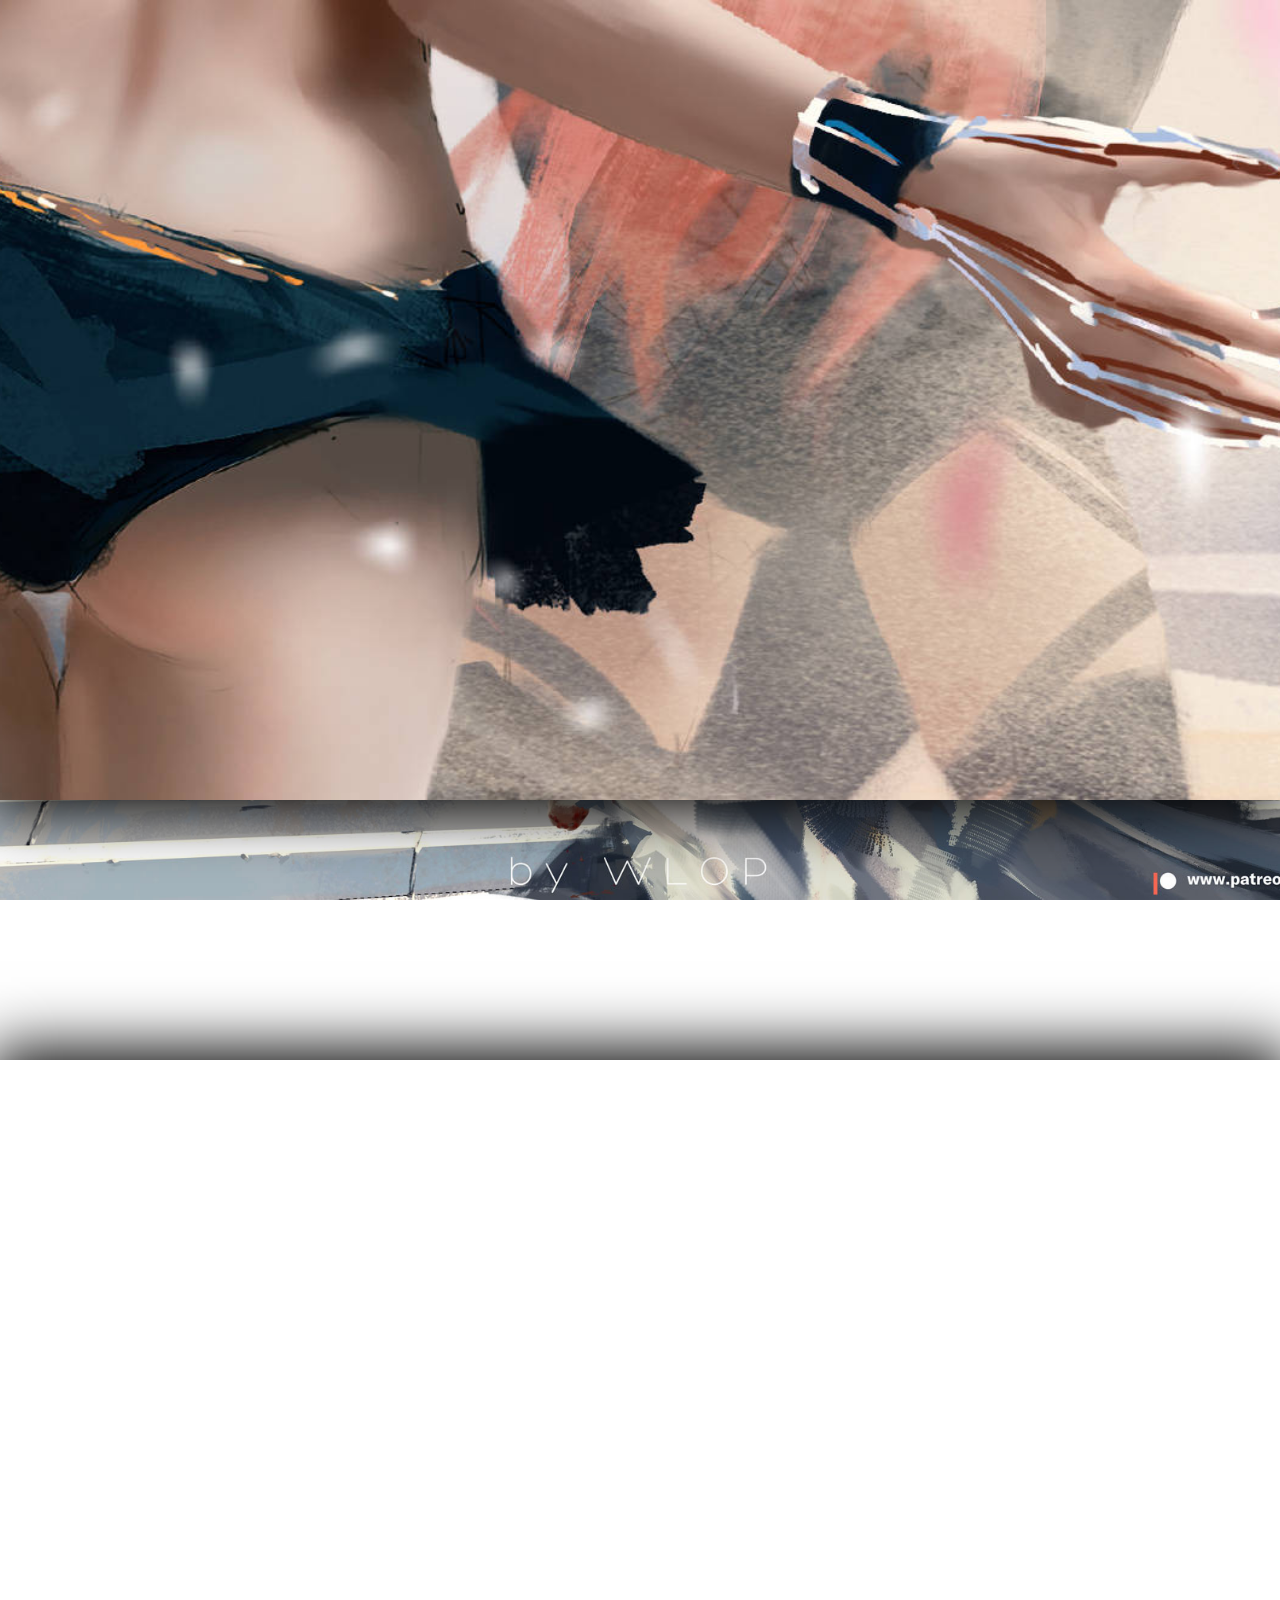
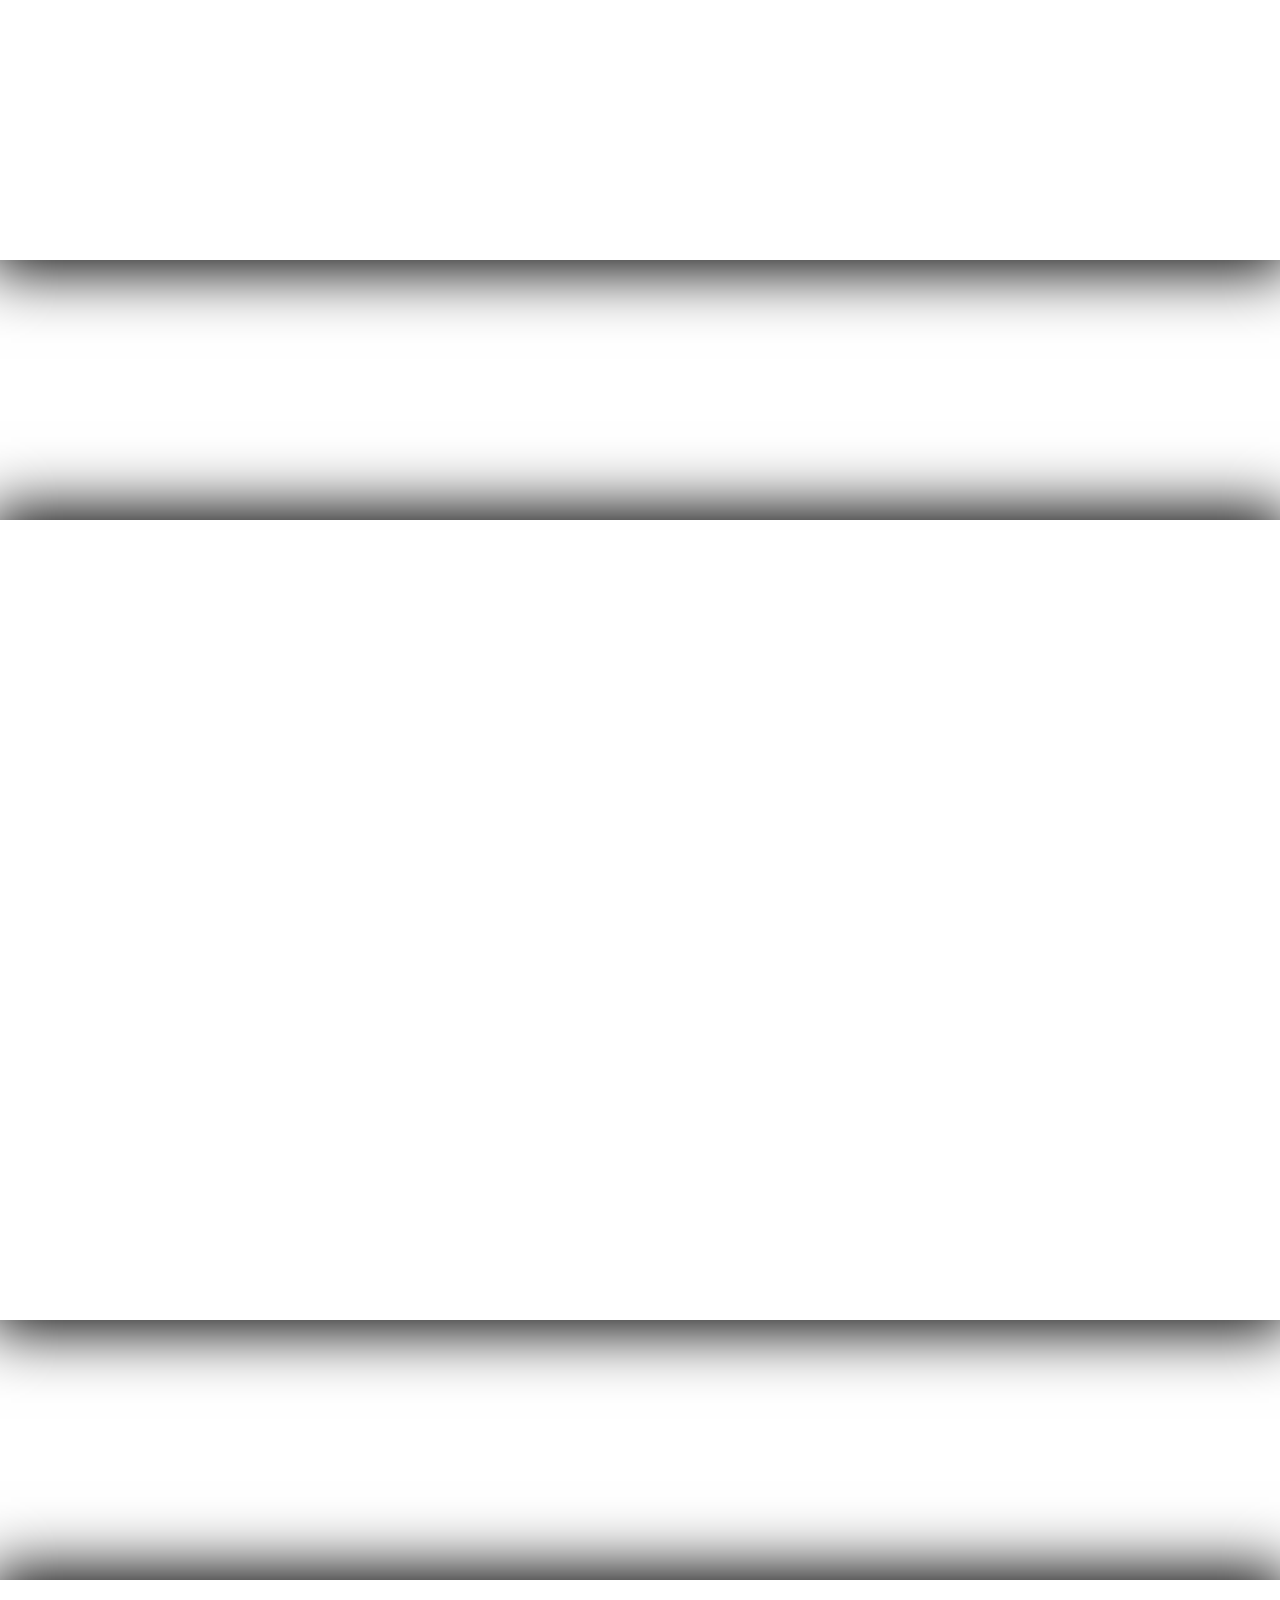
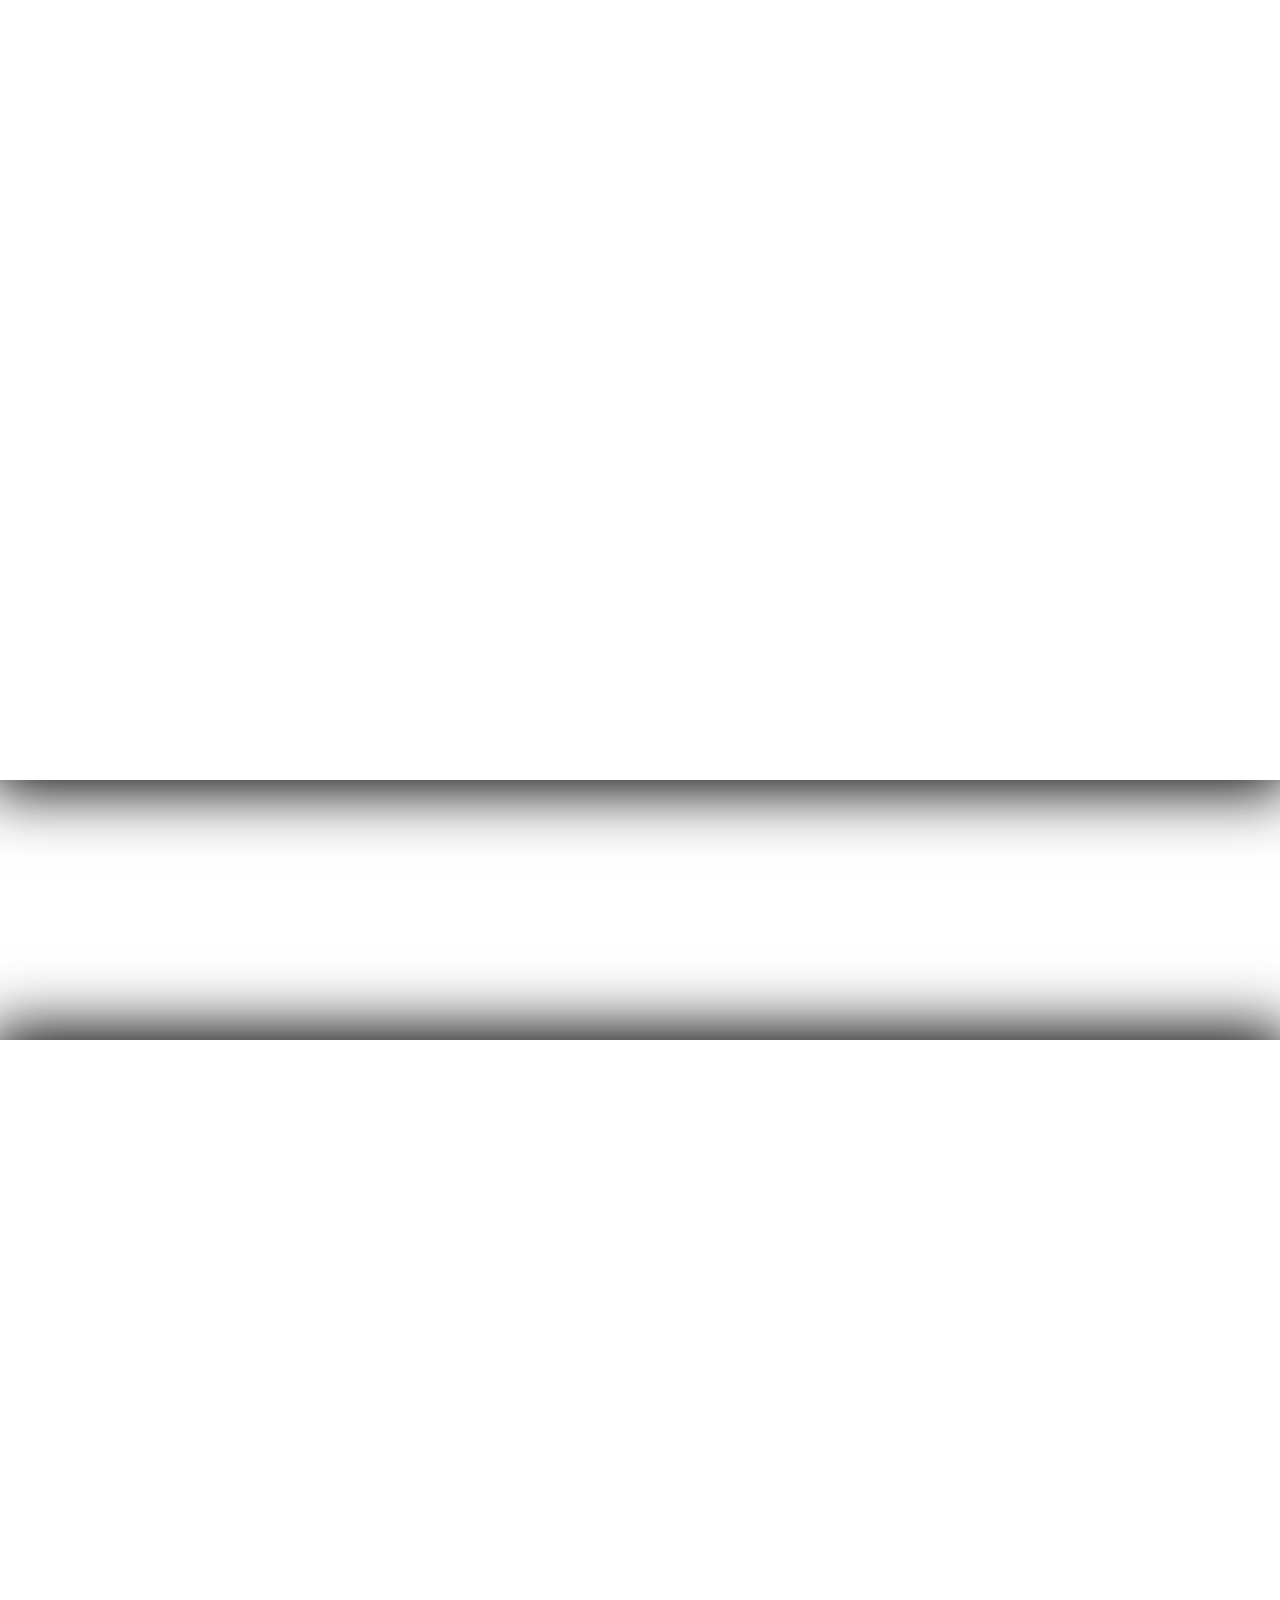
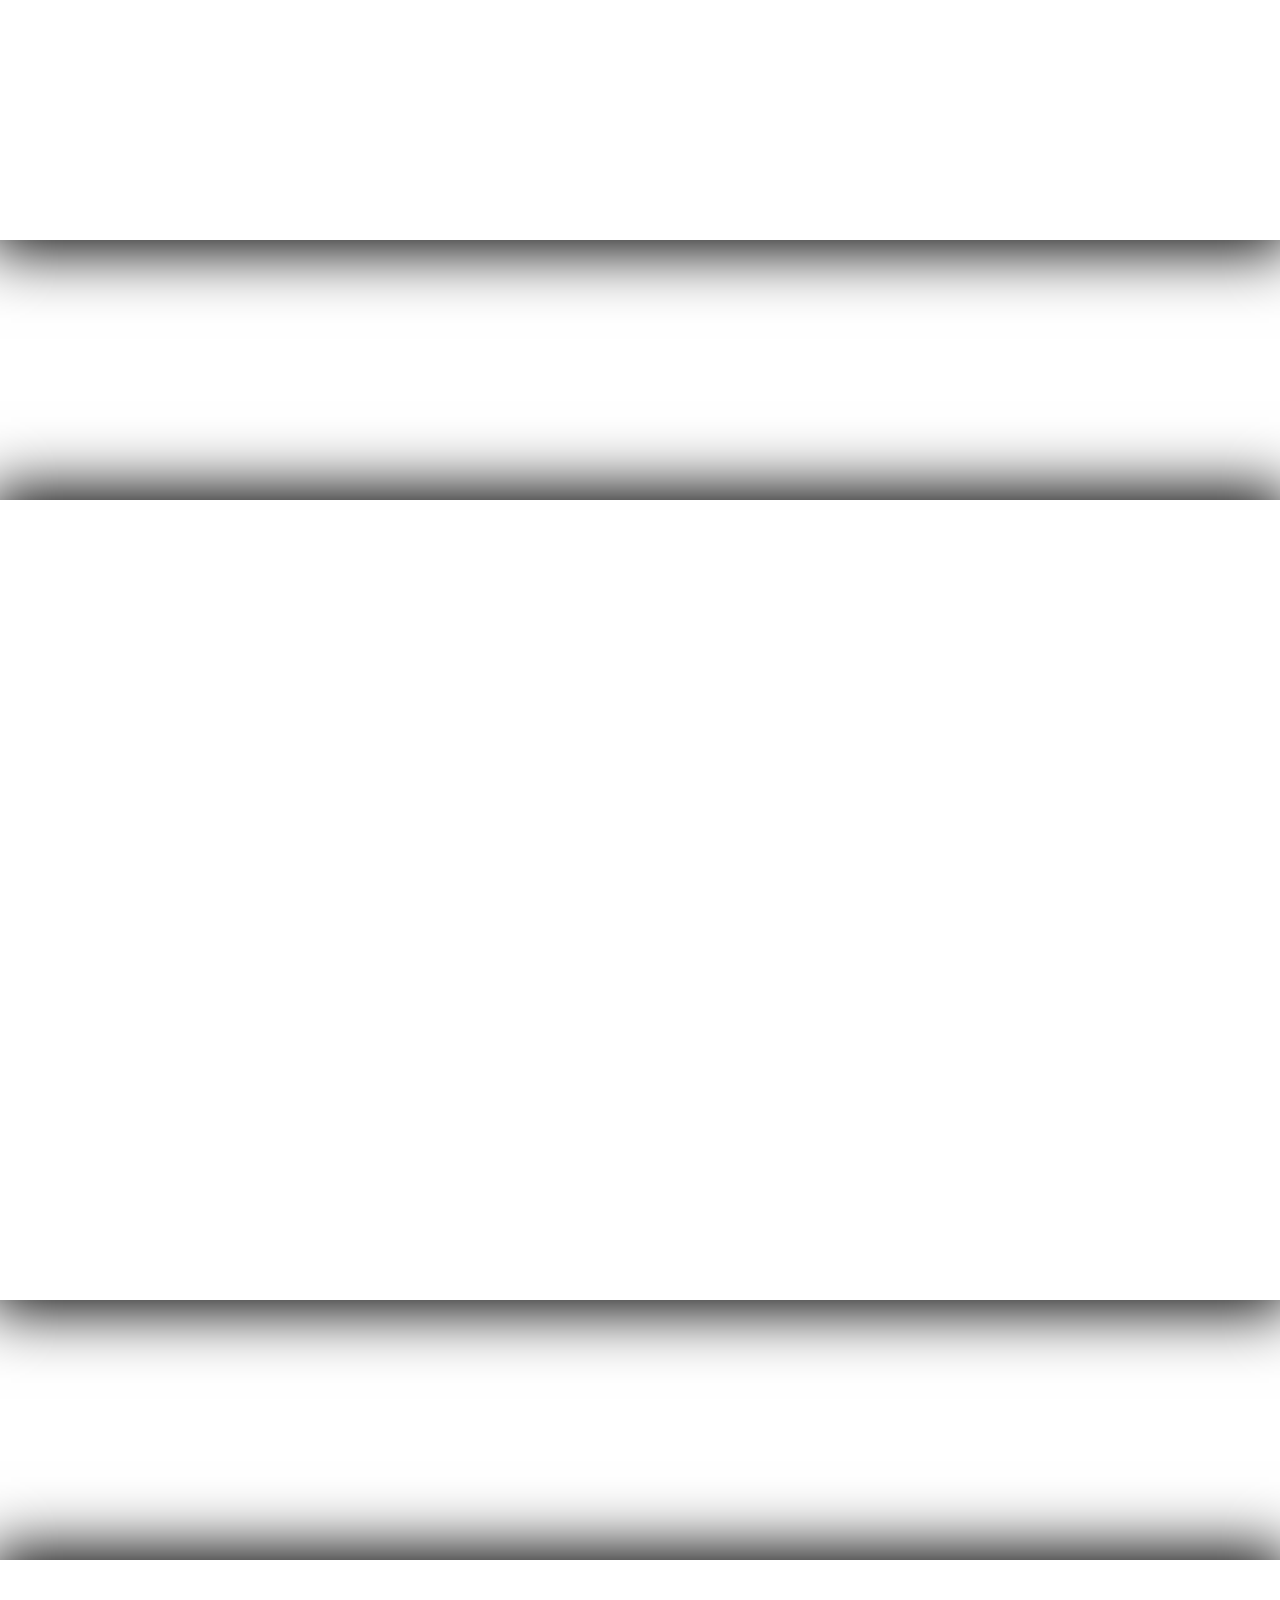
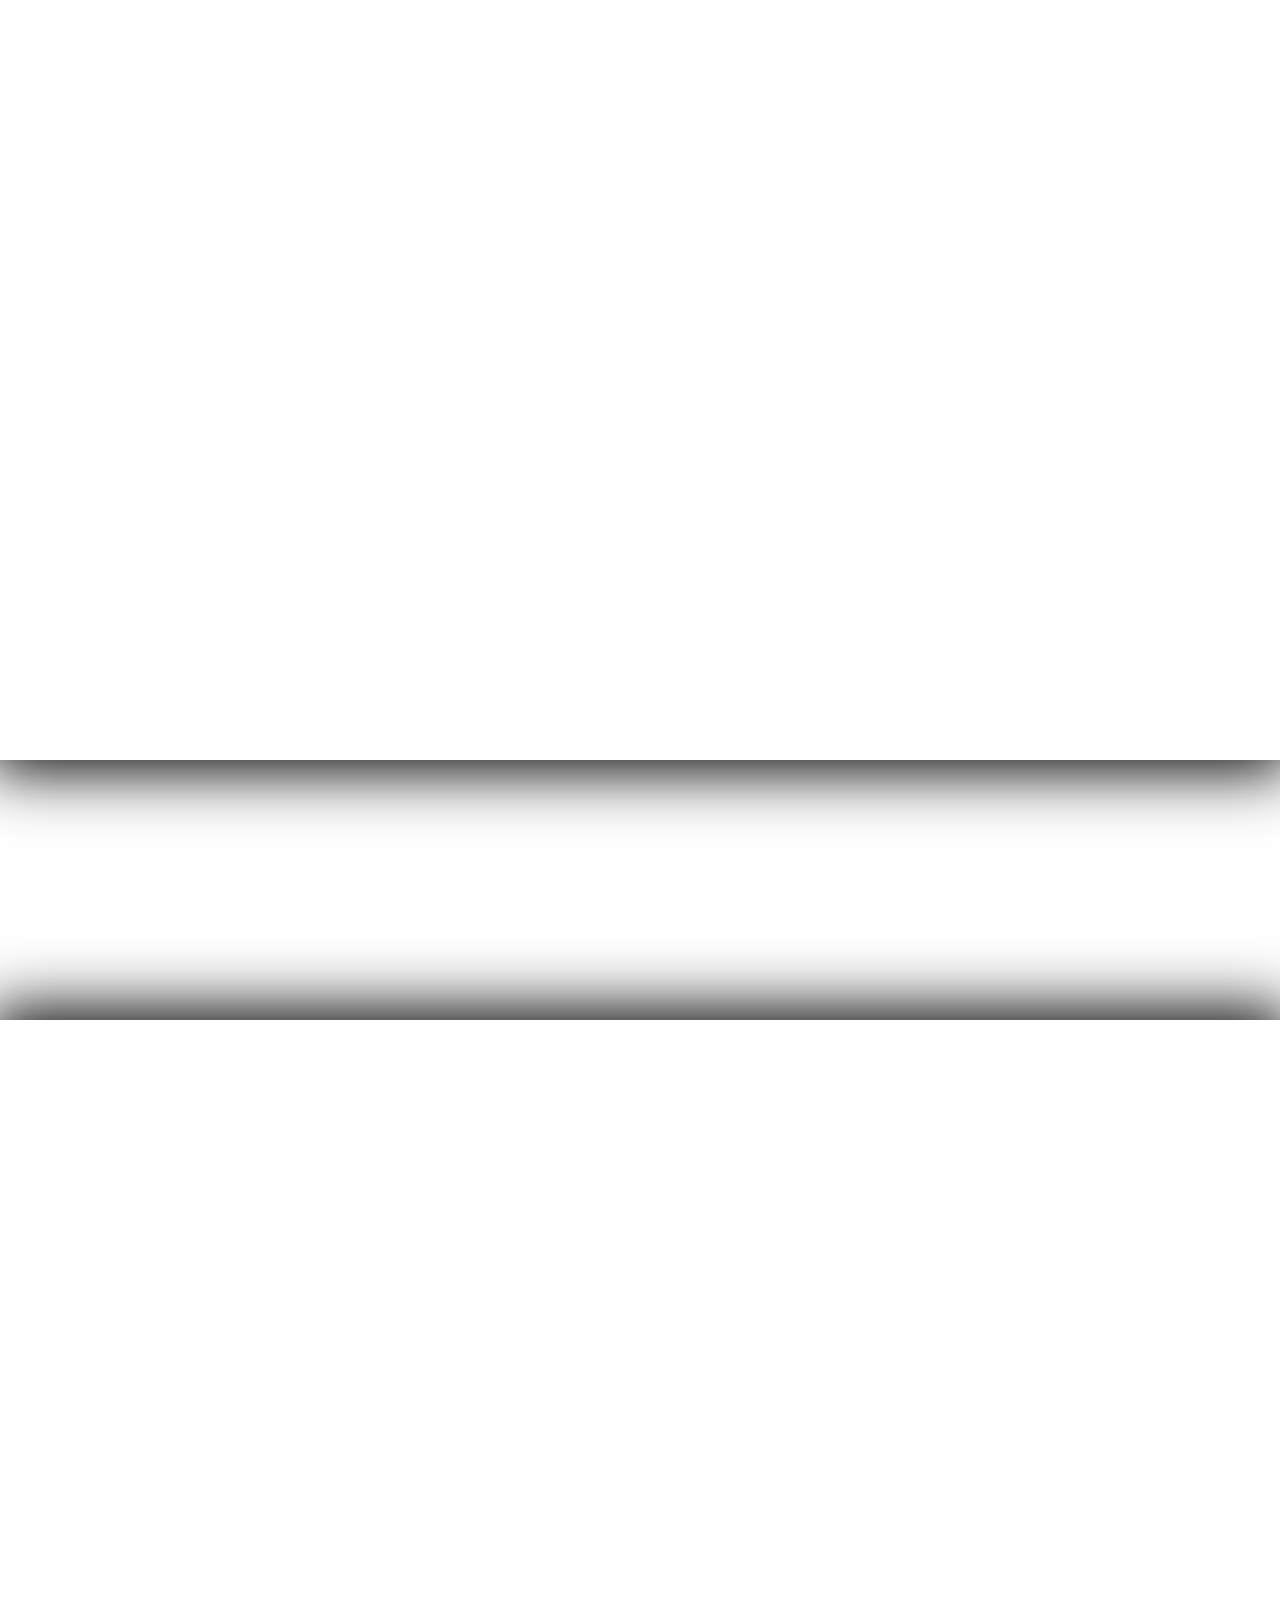
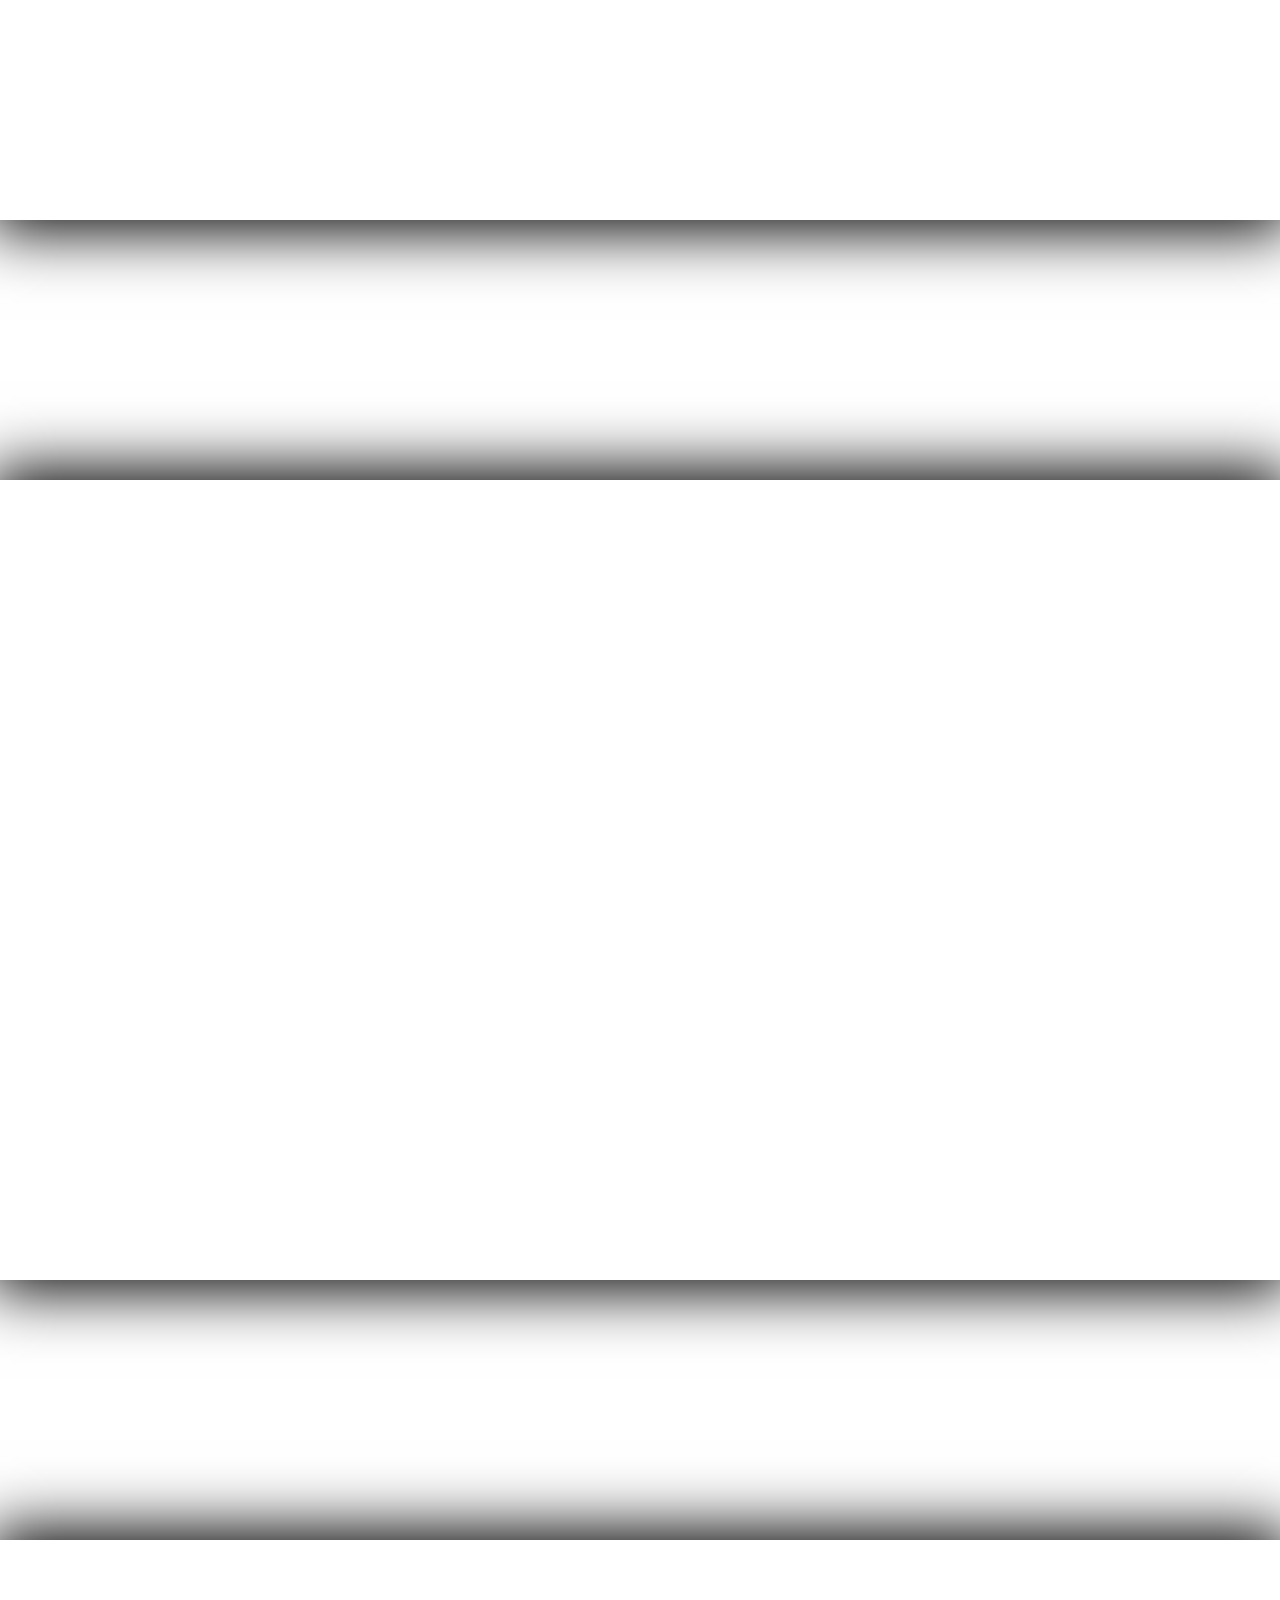
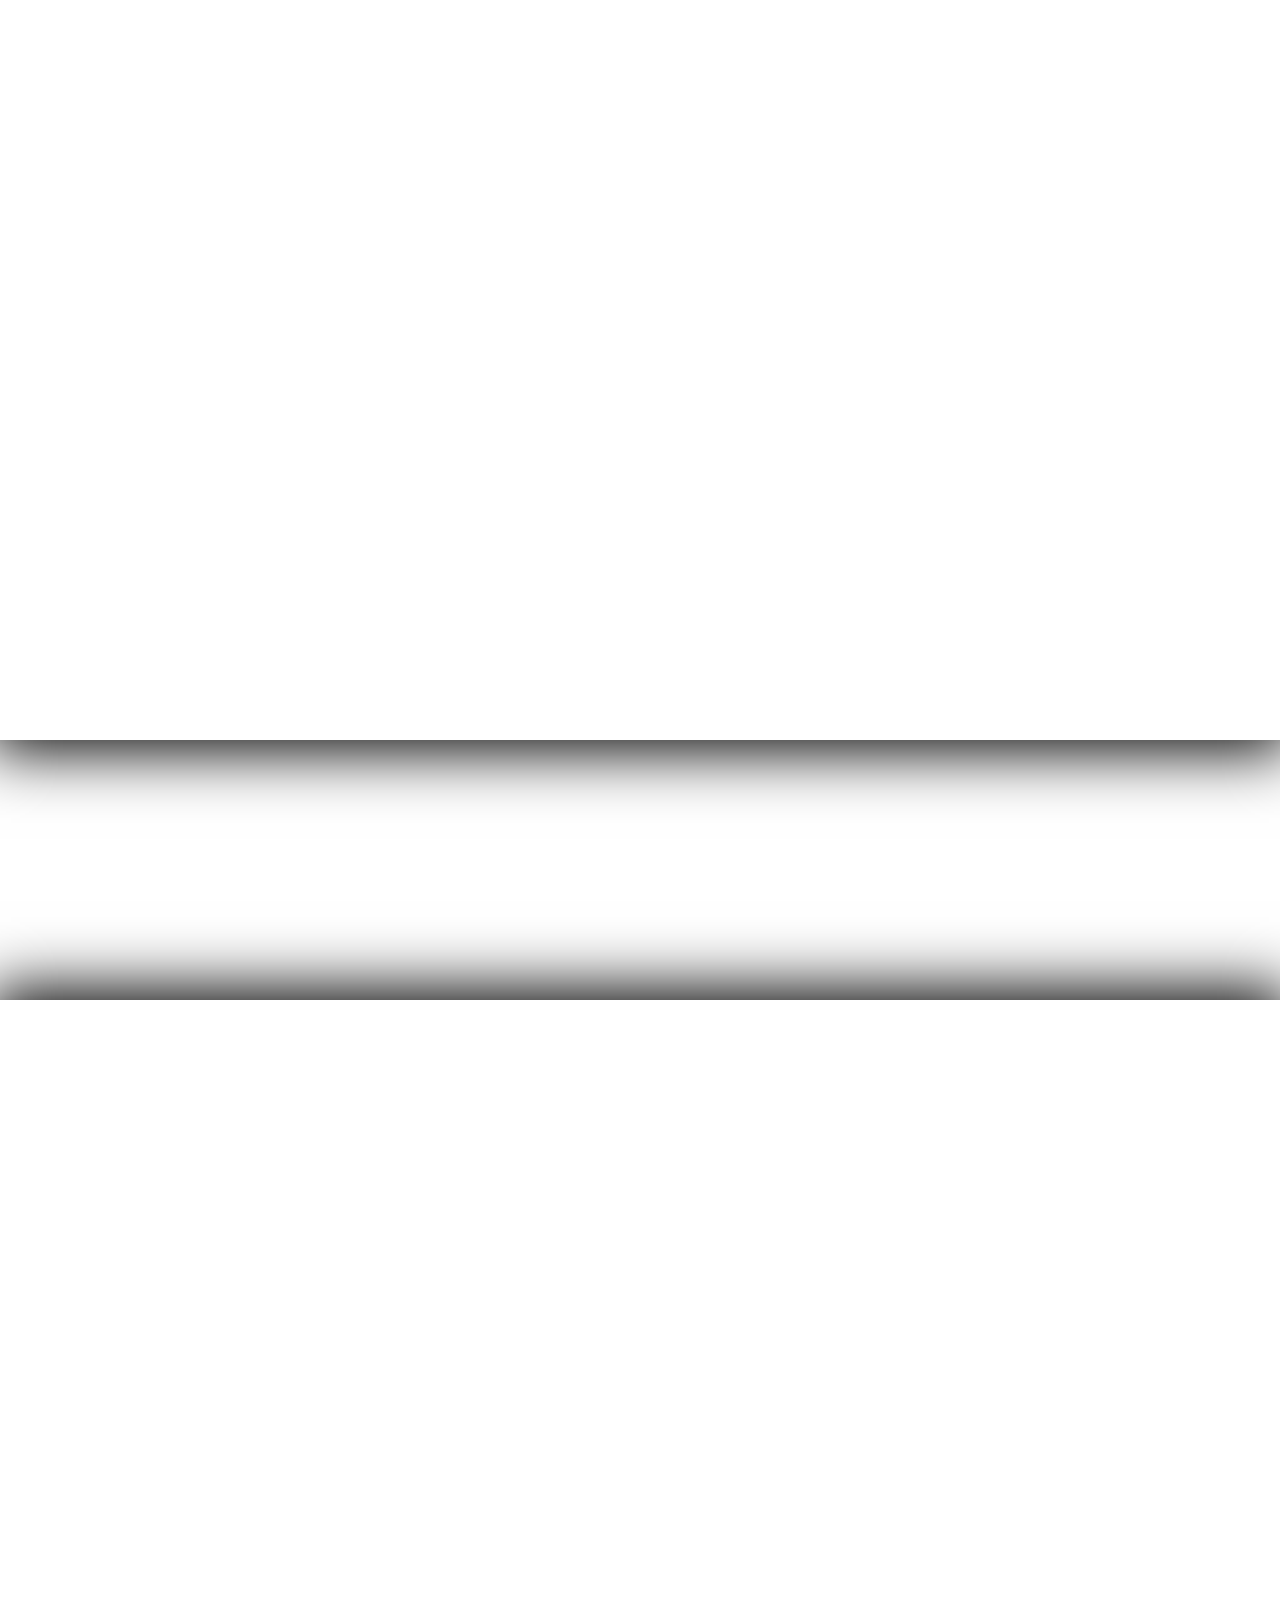
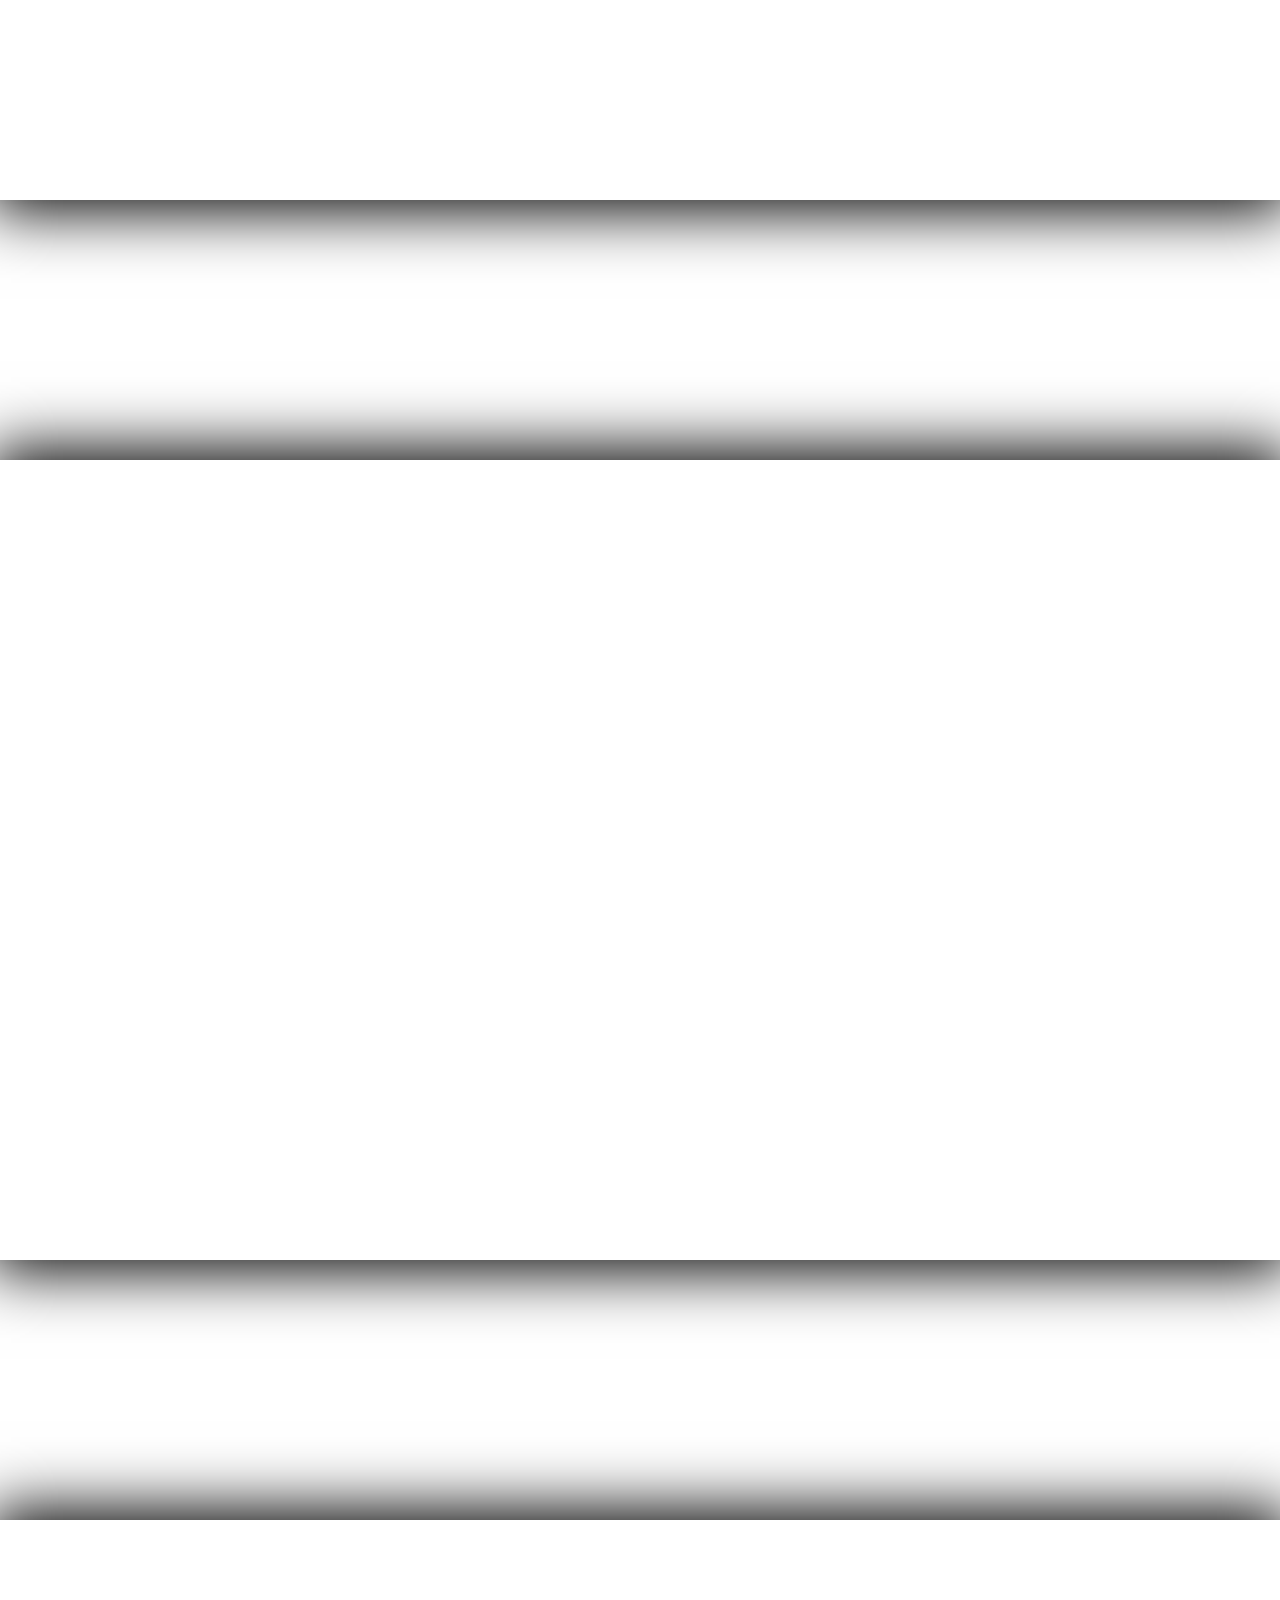
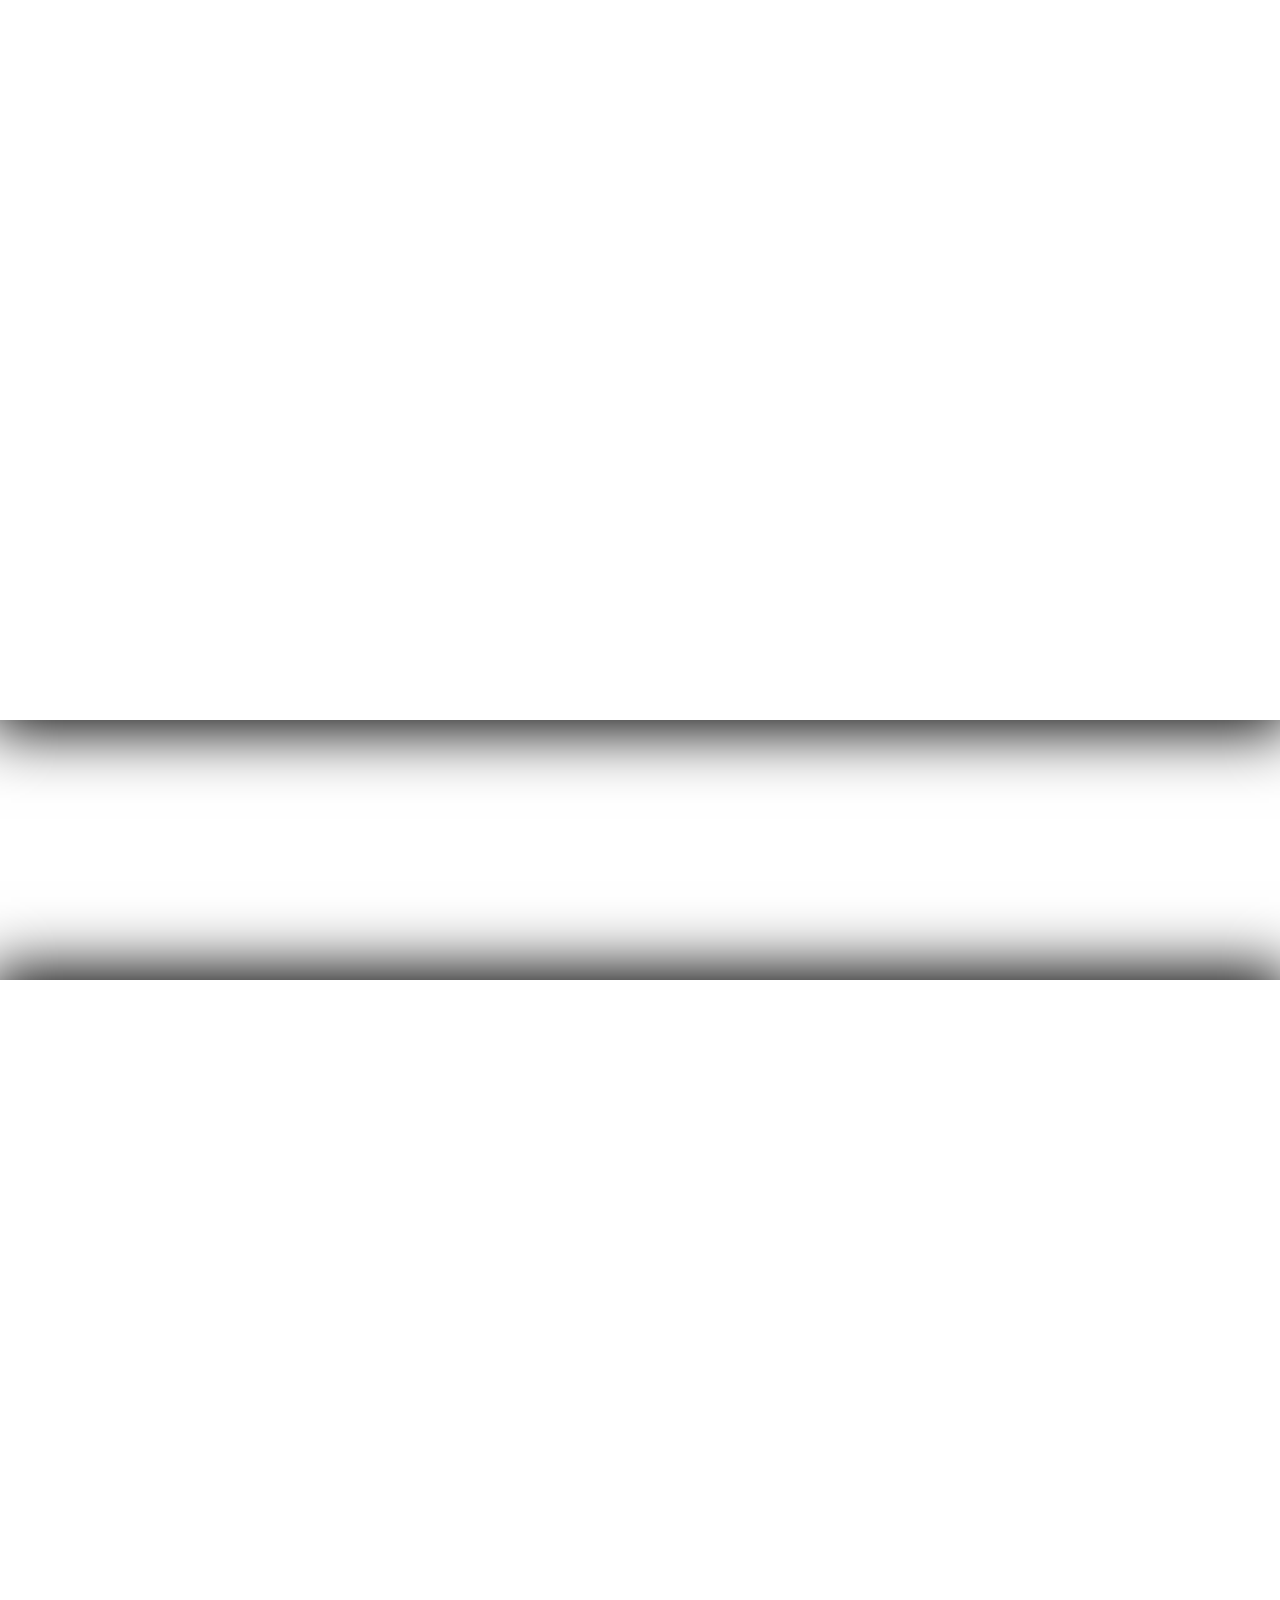
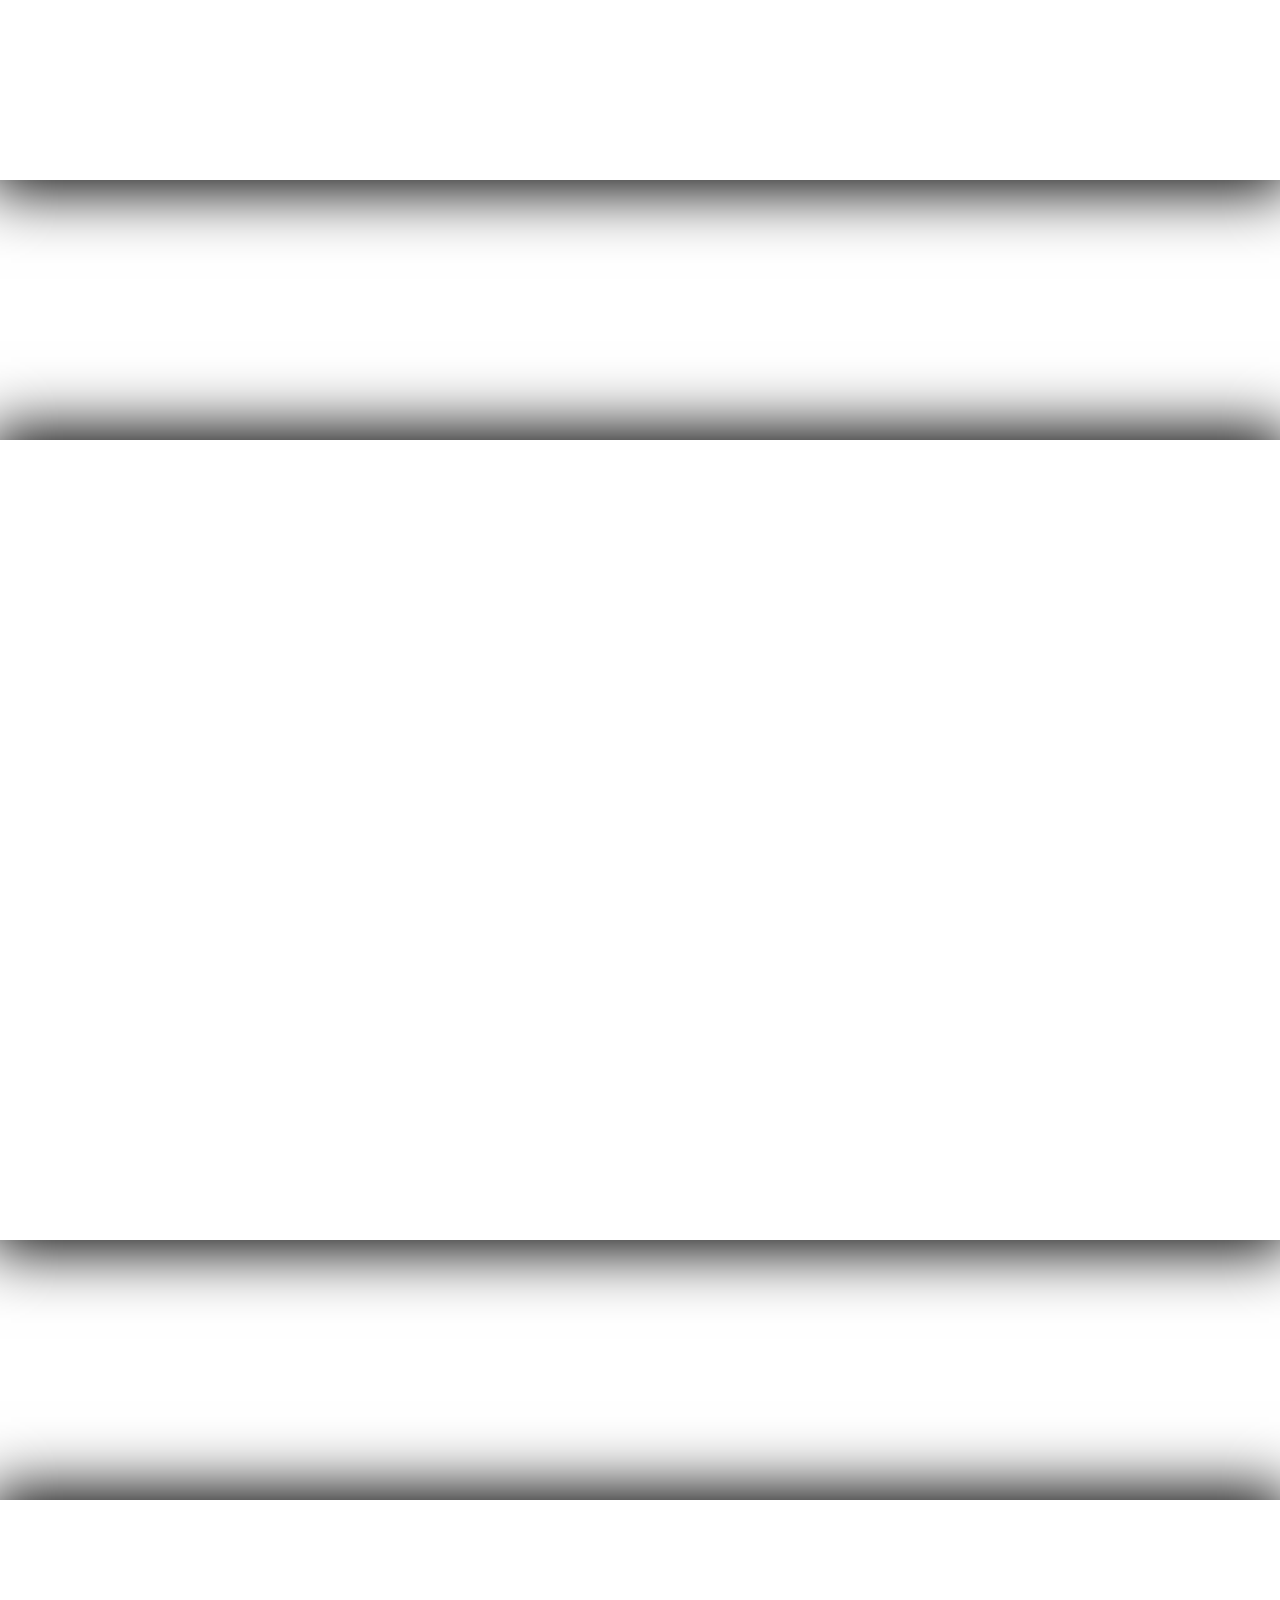
<file: index.html>
<!DOCTYPE HTML>
<html>
<head>
<meta charset="utf-8">
<title>Ghost Blade -- WLOP</title>
<link rel="shortcut icon" href="./favicon.ico" />
<link rel="stylesheet" type="text/css" href="./css/main.css" >
</head>
<body>
	<div id="show"></div>
	<script src="https://code.jquery.com/jquery-3.3.1.min.js"></script>
	<script src="./js/main.js"></script>
</body>
</html>
</file>
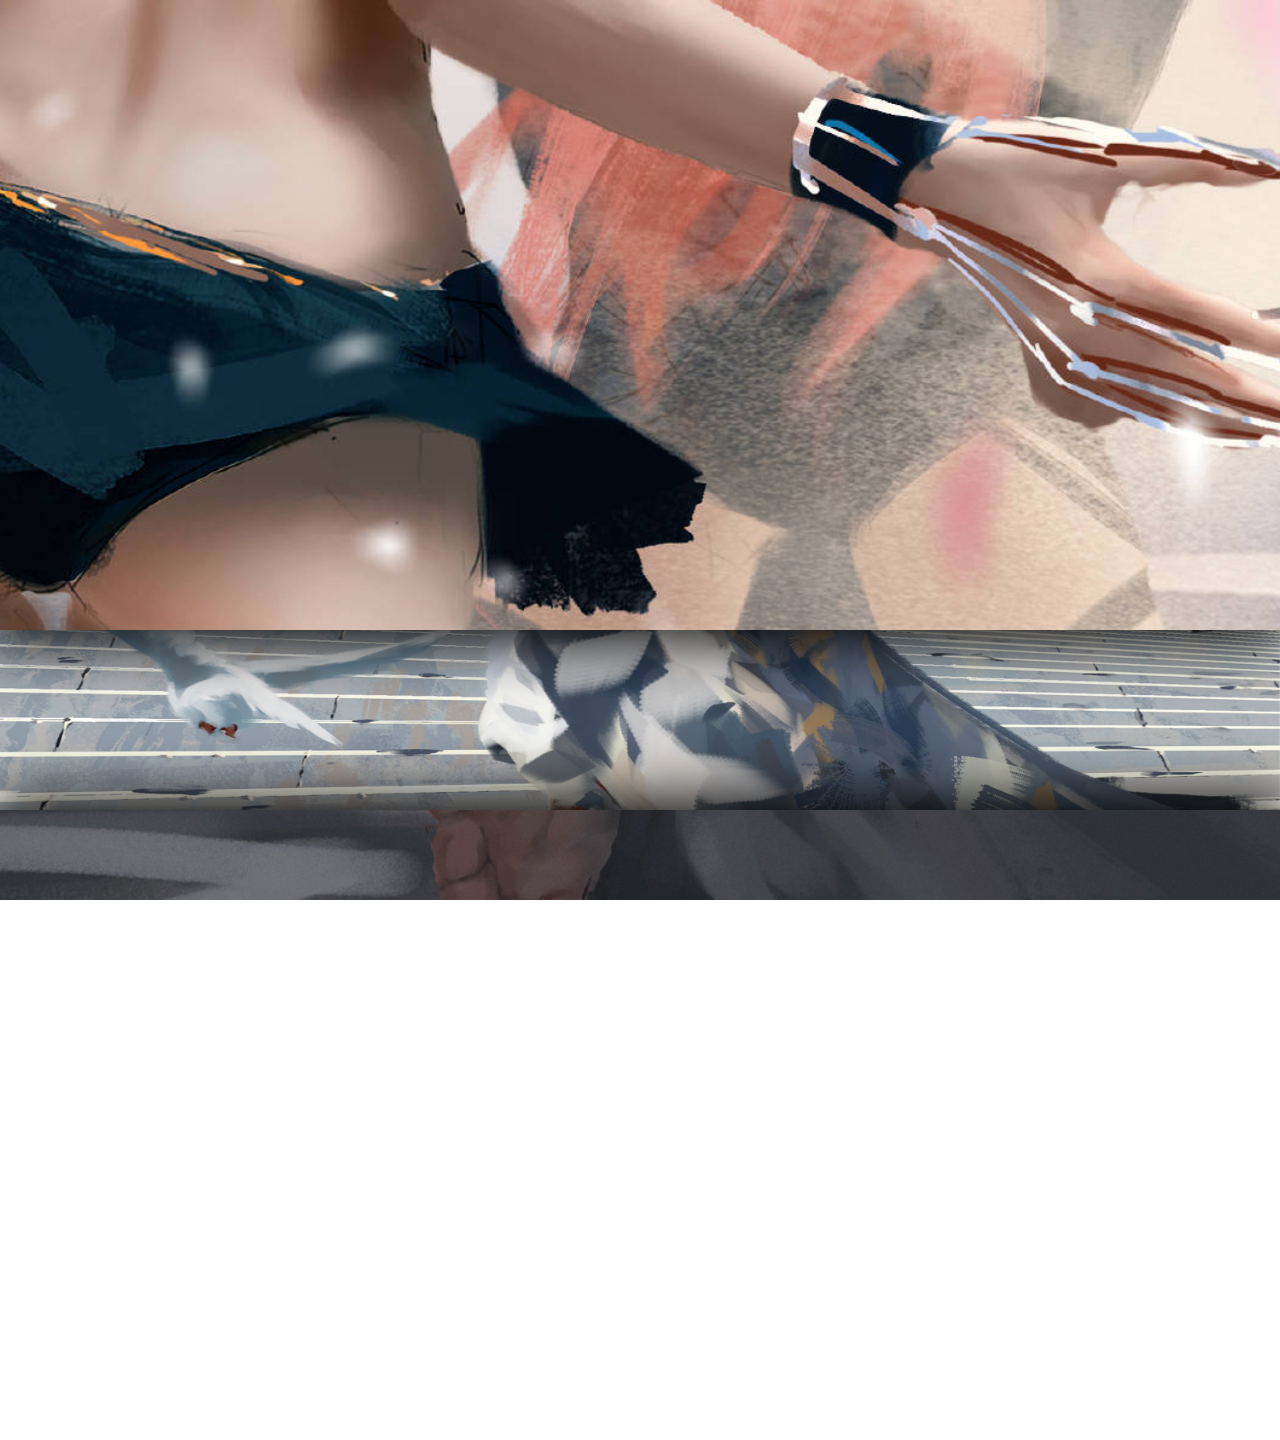
<file: index2.html>
<!DOCTYPE HTML>
<html>
<head>
<meta charset="utf-8">
<title>Ghost Blade -- WLOP</title>
<link rel="shortcut icon" href="./favicon.ico" />
<style type="text/css">
* {
	padding: 0px;
	margin: 0px;
	width: 100%;
	height: 100%;
}
.bg {
	width: 100%;
	height: 100%;
	position: fixed;
	top:0px;
	z-index:-1;
	background-image: url("./image/bg.jpg");
	background-repeat: no-repeat;
	background-size: cover;
	background-position: center;
}
.pic {
	width: 100%;
	height: 70%;
	background-repeat: no-repeat;
	background-size: cover;
	background-position: center;
	background-attachment: fixed;
	box-shadow: 0px 0px 60px 10px black;
}
.null {
	width: 100%;
	height: 20%;
}
</style>
</head>
<body>
	<div class="bg"></div>
	<div class="pic" id="pic1"></div>
	<div class="null"></div>
	<div class="pic" id="pic2"></div>
</body>
<script src="https://code.jquery.com/jquery-3.3.1.min.js"></script>
<script type="text/javascript">
$(function(){
    $("html").scrollTop(0);
	var Range = 100;
	var Maxnum = 24;
	var Num = 1;
	var Totalheight;
	$("#pic1").css("background-image", 'url("./image/1 (1).jpg")');
	$("#pic2").css("background-image", 'url("./image/1 (2).jpg")');
	$(window).scroll(function(){
		Totalheight = $(window).height() + $(window).scrollTop();
		if((($(document).height() - Totalheight) <= Range) && Num <= Maxnum) {
			$("body").append('<div class="null"></div><div class="pic"></div>');
			$("div.pic:last").css("background-image", 'url("./image/1 (' + (Num + 2) + ').jpg")');
			Num++;
		}
	});
});
</script>
</html>
</file>
<file: css/main.css>
* {padding: 0px; margin: 0px;}
body {width: 100%;background-image: url("../image/bg.jpg");background-attachment: fixed;background-repeat: no-repeat;background-size: cover;background-position: center;}
.div1 {min-width: 720px;height: 800px;background-attachment: fixed;background-repeat: no-repeat;background-size: cover;background-position: center;box-shadow: 0px 0px 60px 10px black;}
.div2 {min-width: 720px;height: 260px;}
</file>
